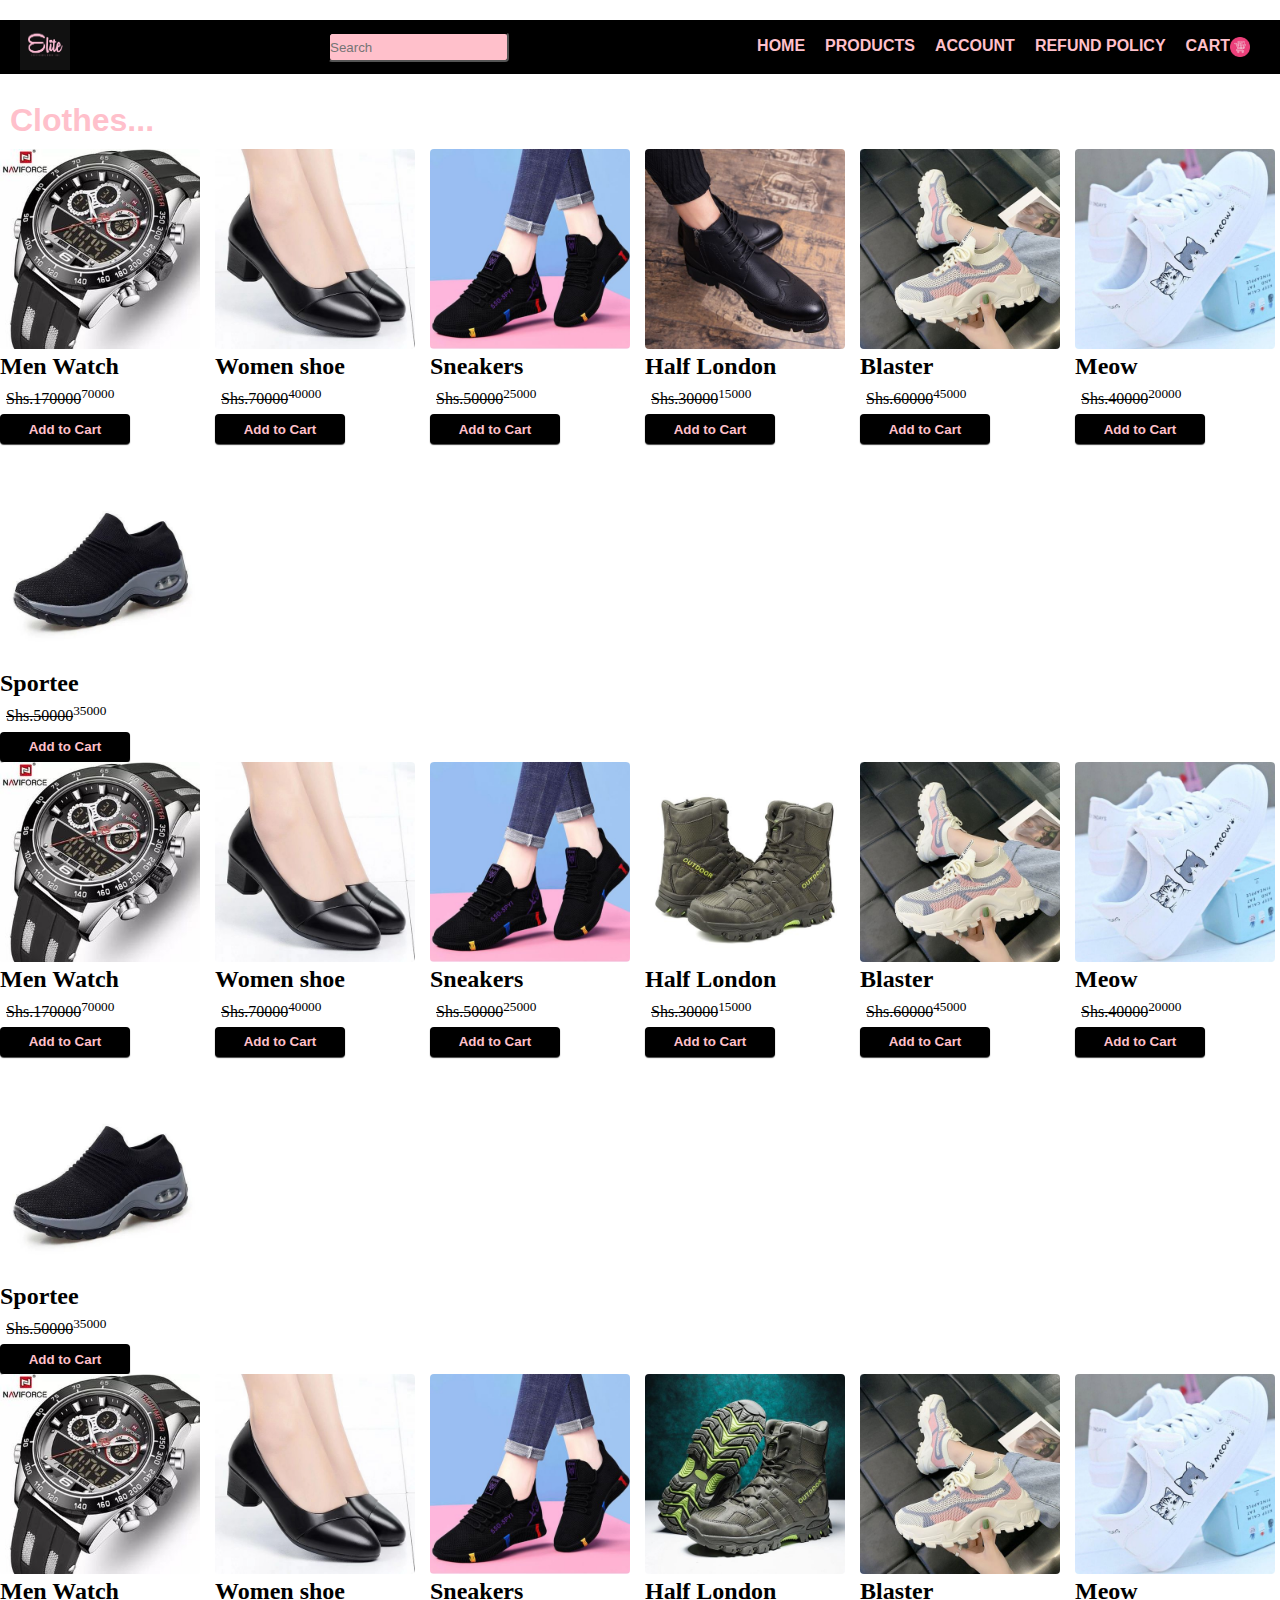
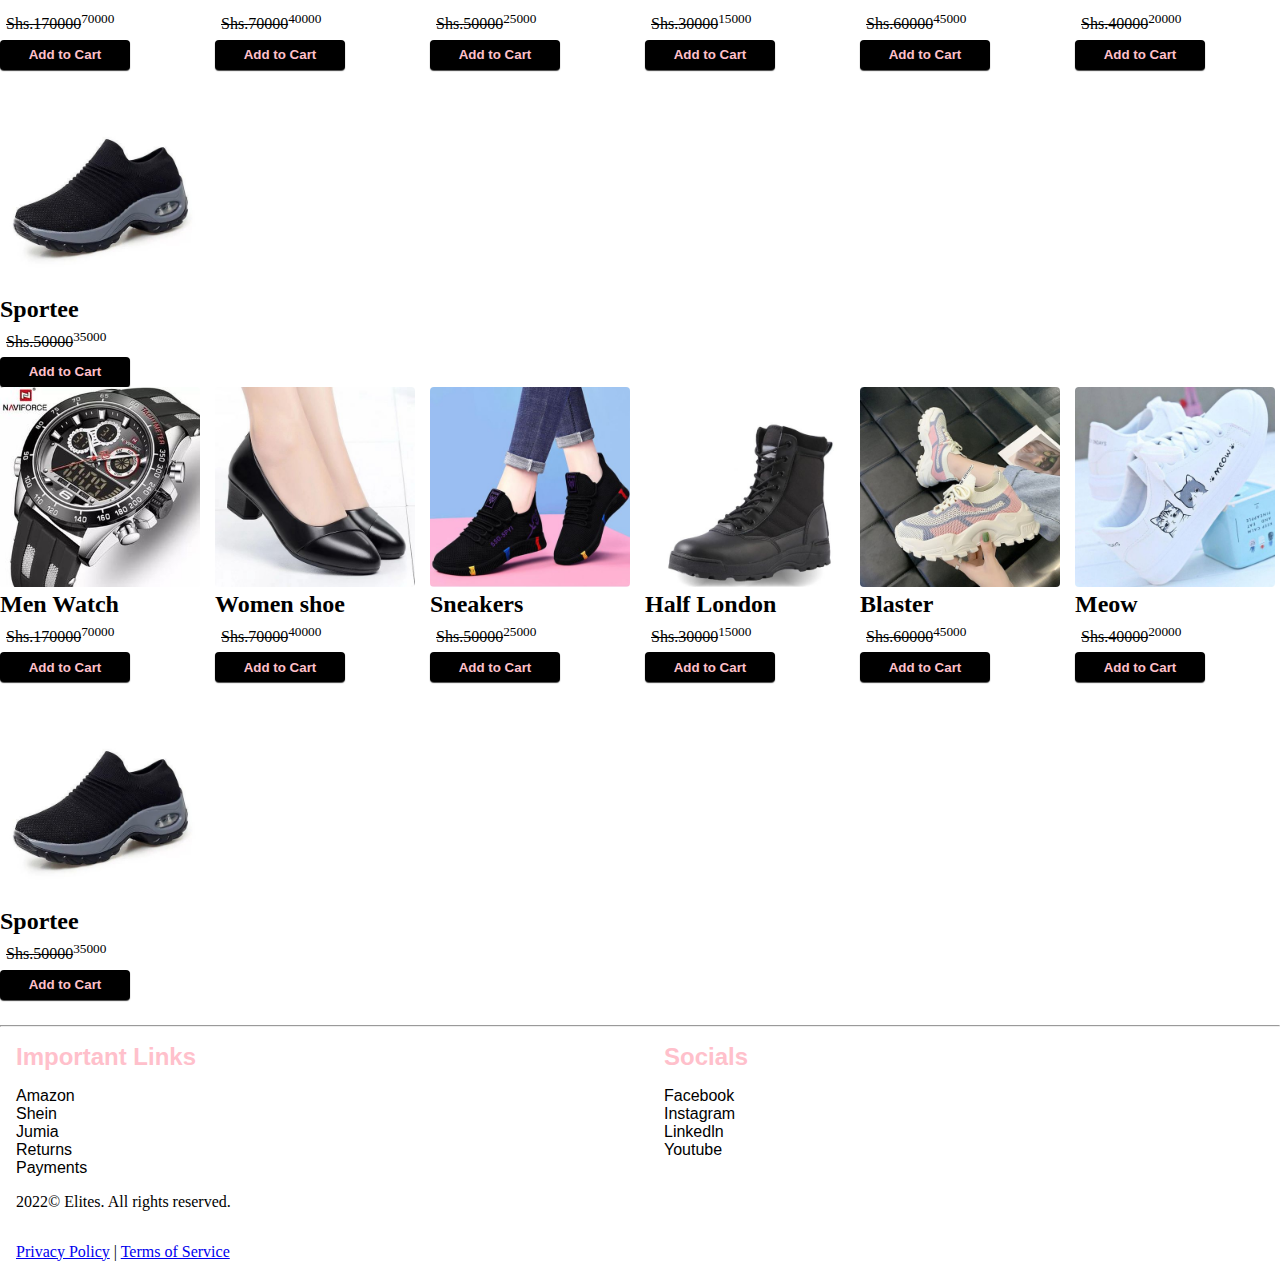
<file: clothes.html>
<!DOCTYPE html>
<html lang="en">
<head>
    <link rel="stylesheet" href="index.css">
    <script src="index.js"></script>
    <meta charset="UTF-8">
    <meta name="viewport" content="width=device-width, initial-scale=1.0">
    <title>Elites</title>
</head>
<body>
  <div class="header">
    <div class="logo" ><img src="images/logo.jpg"></div>
    <div class="search-box"><input class="searchbox" type="search" placeholder="Search"></div>
    <div class="nav-bar">
        <ul>
            <li><a href="#">HOME</a></li>
            <li><a href="products.html">PRODUCTS</a></li>
            <li><a href="signup.html">ACCOUNT</a></li>
            <li><a href="refund.html">REFUND POLICY</a></li>
            <li><a href="accounts.html">CART <img src="images/cart.jpg"> </a></li>
            
        </ul>
    </div>
    </div>
    <br/>
    <h1>Clothes...</h1>
    <div class="products">
        <div class="item">
            <img src="images/64.jpg">
            <h2>Men Watch</h2>
            <p><del>Shs.170000</del><sup>70000</sup></p>
            <button onclick="added()">Add to Cart</button>
        </div>
        <div class="item">
            <img src="images/30.jpg">
            <h2>Women shoe</h2>
            <p><del>Shs.70000</del><sup>40000</sup></p>
            <button onclick="added()">Add to Cart</button>
            </p>
        </div>
        <div class="item">
            <img src="images/16.jpg">
            <h2>Sneakers</h2>
            <p><del>Shs.50000</del><sup>25000</sup></p>
            <button onclick="added()">Add to Cart</button>
        </div>
        <div class="item">
            <img src="images/31.jpg">
            <h2>Half London</h2>
            <p><del>Shs.30000</del><sup>15000</sup></p>
            <button onclick="added()">Add to Cart</button>
        </div>
        <div class="item">
            <img src="images/14.jpg">
            <h2>Blaster</h2>
            <p><del>Shs.60000</del><sup>45000</sup></p>
            <button onclick="added()">Add to Cart</button>
        </div>
        <div class="item">
            <img src="images/10.jpg">
            <h2>Meow </h2>
            <p><del>Shs.40000</del><sup>20000</sup></p>
            <button onclick="added()">Add to Cart</button>
        </div>
        <div class="item">
            <img src="images/2.jpg">
            <h2>Sportee</h2>
            <p><del>Shs.50000</del><sup>35000</sup></p>
            <button onclick="added()">Add to Cart</button>
        </div>
    </div>
    <div class="products">
        <div class="item">
            <img src="images/64.jpg">
            <h2>Men Watch</h2>
            <p><del>Shs.170000</del><sup>70000</sup></p>
            <button onclick="added()">Add to Cart</button>
        </div>
        <div class="item">
            <img src="images/30.jpg">
            <h2>Women shoe</h2>
            <p><del>Shs.70000</del><sup>40000</sup></p>
            <button onclick="added()">Add to Cart</button>
            </p>
        </div>
        <div class="item">
            <img src="images/16.jpg">
            <h2>Sneakers</h2>
            <p><del>Shs.50000</del><sup>25000</sup></p>
            <button onclick="added()">Add to Cart</button>
        </div>
        <div class="item">
            <img src="images/35.jpg">
            <h2>Half London</h2>
            <p><del>Shs.30000</del><sup>15000</sup></p>
            <button onclick="added()">Add to Cart</button>
        </div>
        <div class="item">
            <img src="images/14.jpg">
            <h2>Blaster</h2>
            <p><del>Shs.60000</del><sup>45000</sup></p>
            <button onclick="added()">Add to Cart</button>
        </div>
        <div class="item">
            <img src="images/10.jpg">
            <h2>Meow </h2>
            <p><del>Shs.40000</del><sup>20000</sup></p>
            <button onclick="added()">Add to Cart</button>
        </div>
        <div class="item">
            <img src="images/2.jpg">
            <h2>Sportee</h2>
            <p><del>Shs.50000</del><sup>35000</sup></p>
            <button onclick="added()">Add to Cart</button>
        </div>
    </div>
    <div class="products">
        <div class="item">
            <img src="images/64.jpg">
            <h2>Men Watch</h2>
            <p><del>Shs.170000</del><sup>70000</sup></p>
            <button onclick="added()">Add to Cart</button>
        </div>
        <div class="item">
            <img src="images/30.jpg">
            <h2>Women shoe</h2>
            <p><del>Shs.70000</del><sup>40000</sup></p>
            <button onclick="added()">Add to Cart</button>
            </p>
        </div>
        <div class="item">
            <img src="images/16.jpg">
            <h2>Sneakers</h2>
            <p><del>Shs.50000</del><sup>25000</sup></p>
            <button onclick="added()">Add to Cart</button>
        </div>
        <div class="item">
            <img src="images/34.jpg">
            <h2>Half London</h2>
            <p><del>Shs.30000</del><sup>15000</sup></p>
            <button onclick="added()">Add to Cart</button>
        </div>
        <div class="item">
            <img src="images/14.jpg">
            <h2>Blaster</h2>
            <p><del>Shs.60000</del><sup>45000</sup></p>
            <button onclick="added()">Add to Cart</button>
        </div>
        <div class="item">
            <img src="images/10.jpg">
            <h2>Meow </h2>
            <p><del>Shs.40000</del><sup>20000</sup></p>
            <button onclick="added()">Add to Cart</button>
        </div>
        <div class="item">
            <img src="images/2.jpg">
            <h2>Sportee</h2>
            <p><del>Shs.50000</del><sup>35000</sup></p>
            <button onclick="added()">Add to Cart</button>
        </div>
    </div>
    <div class="products">
        <div class="item">
            <img src="images/64.jpg">
            <h2>Men Watch</h2>
            <p><del>Shs.170000</del><sup>70000</sup></p>
            <button onclick="added()">Add to Cart</button>
        </div>
        <div class="item">
            <img src="images/30.jpg">
            <h2>Women shoe</h2>
            <p><del>Shs.70000</del><sup>40000</sup></p>
            <button onclick="added()">Add to Cart</button>
            </p>
        </div>
        <div class="item">
            <img src="images/16.jpg">
            <h2>Sneakers</h2>
            <p><del>Shs.50000</del><sup>25000</sup></p>
            <button onclick="added()">Add to Cart</button>
        </div>
        <div class="item">
            <img src="images/36.jpg">
            <h2>Half London</h2>
            <p><del>Shs.30000</del><sup>15000</sup></p>
            <button onclick="added()">Add to Cart</button>
        </div>
        <div class="item">
            <img src="images/14.jpg">
            <h2>Blaster</h2>
            <p><del>Shs.60000</del><sup>45000</sup></p>
            <button onclick="added()">Add to Cart</button>
        </div>
        <div class="item">
            <img src="images/10.jpg">
            <h2>Meow </h2>
            <p><del>Shs.40000</del><sup>20000</sup></p>
            <button onclick="added()">Add to Cart</button>
        </div>
        <div class="item">
            <img src="images/2.jpg">
            <h2>Sportee</h2>
            <p><del>Shs.50000</del><sup>35000</sup></p>
            <button onclick="added()">Add to Cart</button>
        </div>
    </div>
    <div class="footer">
        <hr>
        <div class="nav">
            <ul>
                <h2>Important Links</h2>
                <li><a href="https://amazon.com" target="_blank">Amazon</a></li>
                <li><a href="https://shein.com" target="_blank">Shein</a></li>
                <li><a href="https://jumia.co.ug" target="_blank">Jumia</a></li>
                <li><a href="refund.html">Returns</a></li>
                <li><a href="accounts.html">Payments</a></li>
                <h2>Socials</h2>
                <li><a href="#">Facebook</a></li>
                <li><a href="#">Instagram</a></li>
                <li><a href="#">Linkedln</a></li>
                <li><a href="#">Youtube</a></li>
            </ul>
        </div>
        <p> 2022&copy; Elites. All rights reserved.</p>
        <p><a href="privacy.html">Privacy Policy</a> | <a href="terms.html">Terms of Service</a></p>
    </div>
</body>
</html>
</file>
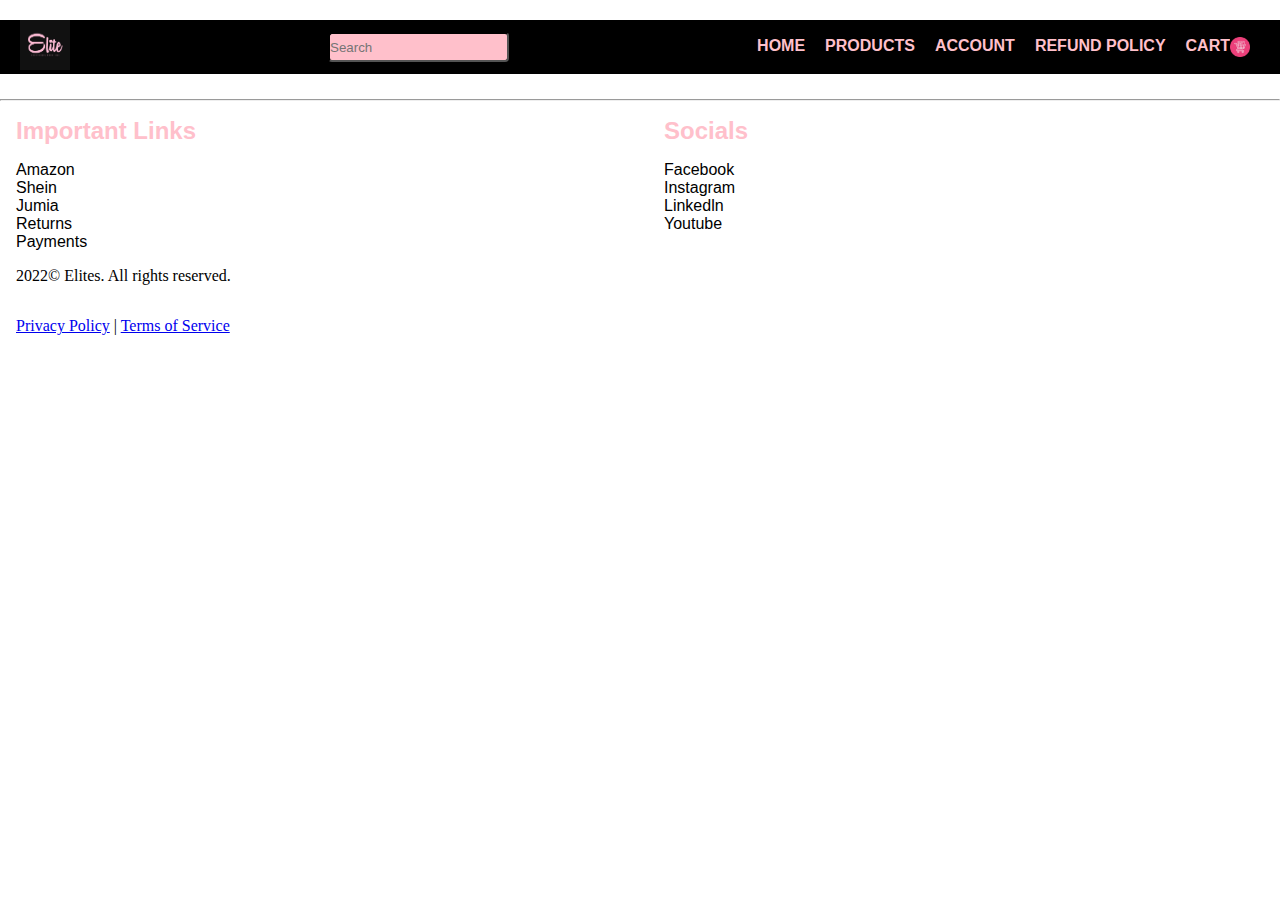
<file: privacy.html>
<!DOCTYPE html>
<html lang="en">
<head>
    <link rel="stylesheet" href="index.css">
    <script src="index.js"></script>
    <meta charset="UTF-8">
    <meta name="viewport" content="width=device-width, initial-scale=1.0">
    <title>Elites</title>
</head>
<body>
  <div class="header">
    <div class="logo" ><img src="images/logo.jpg"></div>
    <div class="search-box"><input class="searchbox" type="search" placeholder="Search"></div>
    <div class="nav-bar">
        <ul>
            <li><a href="#">HOME</a></li>
            <li><a href="products.html">PRODUCTS</a></li>
            <li><a href="signup.html">ACCOUNT</a></li>
            <li><a href="refund.html">REFUND POLICY</a></li>
            <li><a href="accounts.html">CART <img src="images/cart.jpg"> </a></li>
            
        </ul>
    </div>
    </div>
  
    <div class="footer">
        <hr>
        <div class="nav">
            <ul>
                <h2>Important Links</h2>
                <li><a href="https://amazon.com" target="_blank">Amazon</a></li>
                <li><a href="https://shein.com" target="_blank">Shein</a></li>
                <li><a href="https://jumia.co.ug" target="_blank">Jumia</a></li>
                <li><a href="refund.html">Returns</a></li>
                <li><a href="accounts.html">Payments</a></li>
                <h2>Socials</h2>
                <li><a href="#">Facebook</a></li>
                <li><a href="#">Instagram</a></li>
                <li><a href="#">Linkedln</a></li>
                <li><a href="#">Youtube</a></li>
            </ul>
        </div>
        <p> 2022&copy; Elites. All rights reserved.</p>
        <p><a href="privacy.html">Privacy Policy</a> | <a href="terms.html">Terms of Service</a></p>
    </div>
</body>
</html>
</file>
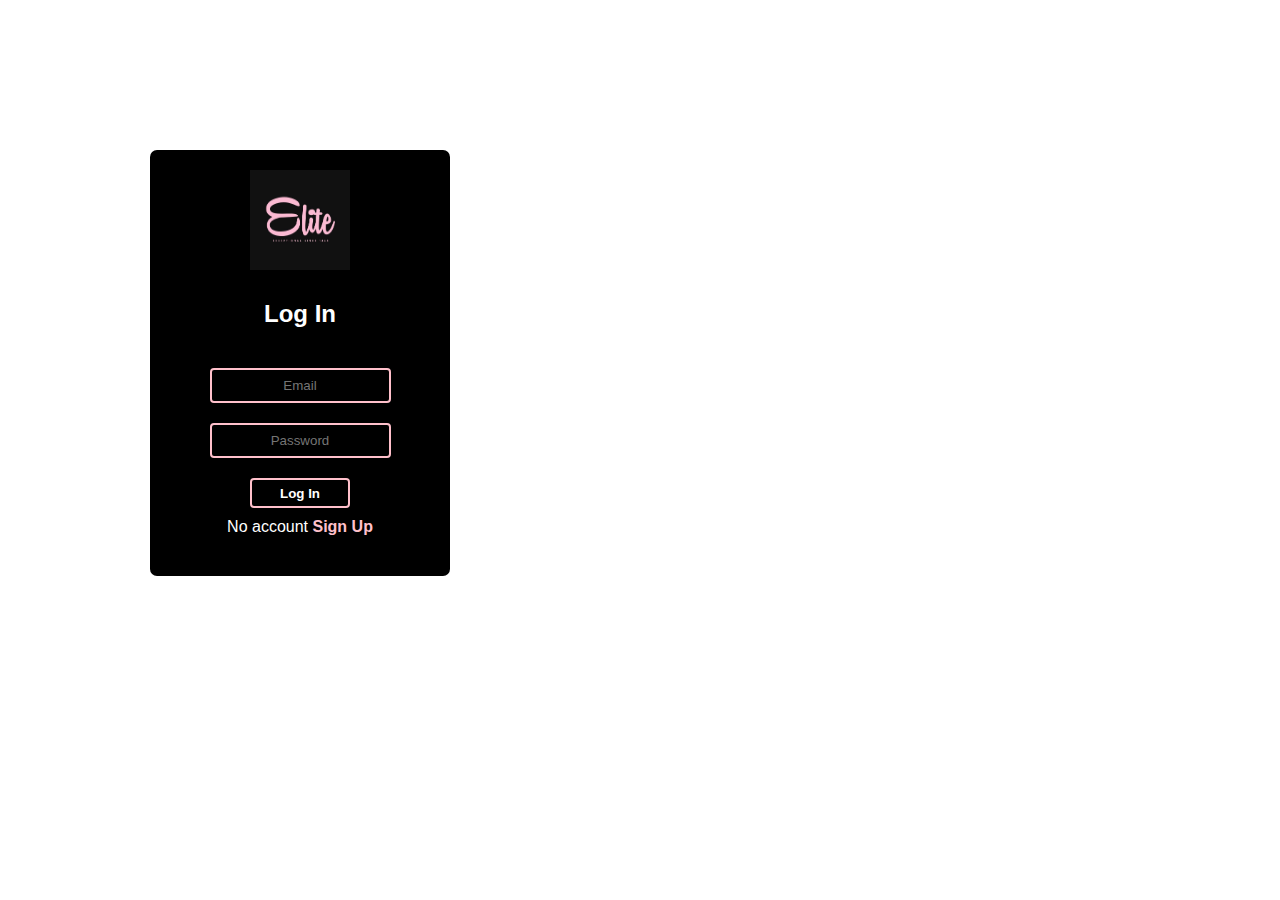
<file: signin.html>
<html>
    <head>
        <link rel="stylesheet" href="styles.css">
        <meta name="view-port" content="width=device-width, initial-scale=1.0">
        <title>Sign In</title>
    </head>
    <body>

 <div class="form">
    <img src="images/logo.jpg">
     <h2>Log In</h2>

    <input type="email" placeholder="Email" required>
    <br/>
    <input type="password" placeholder="Password" required>
    <br/>
    <button>Log In</button>
    <br/>
    <p>No account <a href="signup.html">Sign Up</a></p>
 </div>
    </body>
</html>
</file>
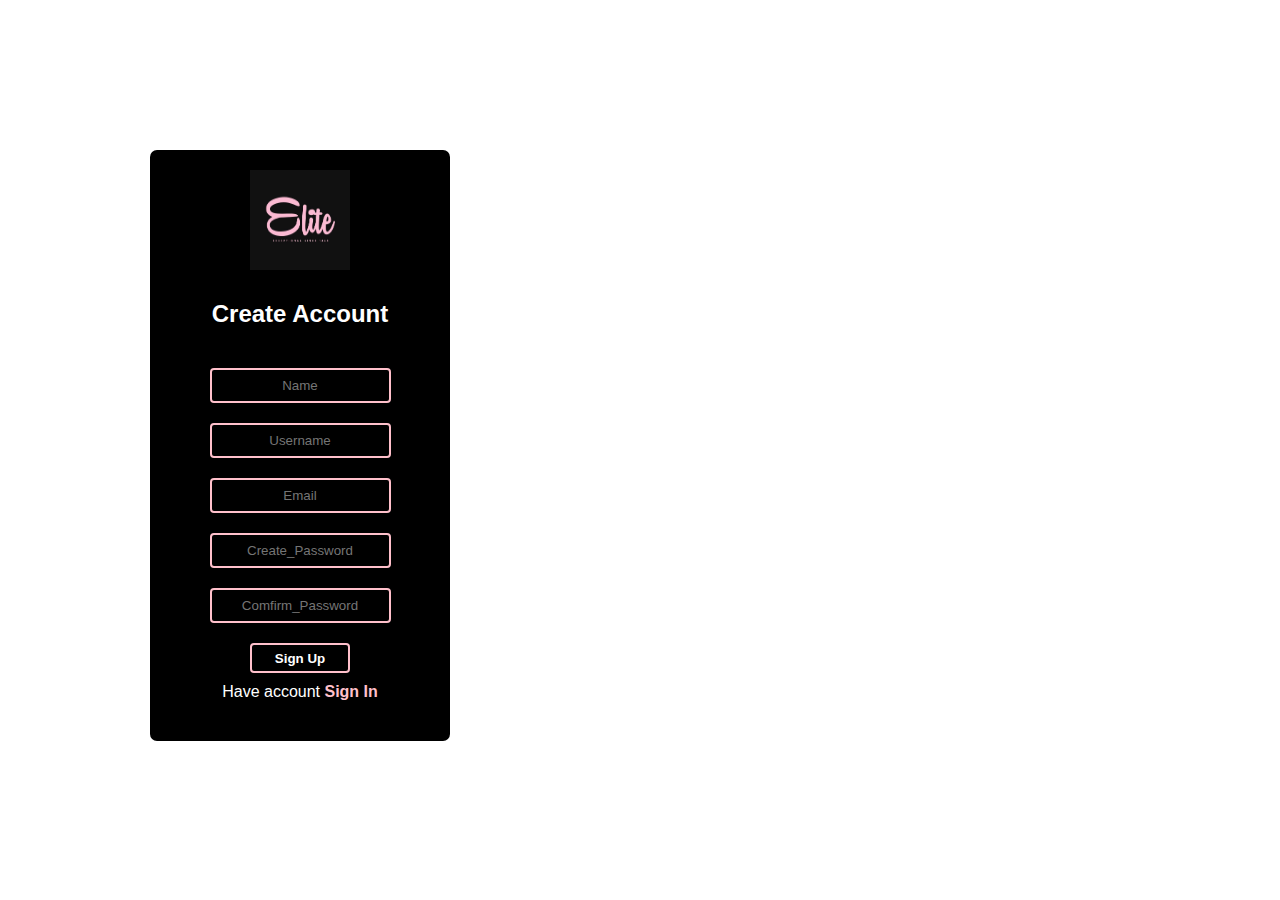
<file: signup.html>
<html></html>
    <head>
        <link rel="stylesheet" href="styles.css">
        <meta name="view-port" content="width=device-width, initial-scale=1.0">
        <title>Sign In</title>
    </head>
    <body>

 <div class="form">
    <img src="images/logo.jpg" alt="elite_logo">
     <h2>Create Account</h2>
     <input type="text" placeholder="Name" required>
     <br/>
     <input type="text" placeholder="Username" required>
    <br/>
    <input type="email" placeholder="Email" required>
    <br/>
    <input type="password" placeholder="Create_Password" required>
    <br/>
    <input type="password" placeholder="Comfirm_Password" required>
    <br/>
    <button>Sign Up</button>
    <br/>
    <p>Have account <a href="signin.html">Sign In </a></p>
 </div>
    </body>
</html>
</file>
<file: index.css>
*{
    margin:0px;
    padding:0px
}
.nav-bar li{
   
    list-style-type: none;
    float: left;
}
.nav-bar li a{
    padding:10px;
    font-weight: bold;
    text-decoration: none;
    font-family: arial;
    color:pink;
    display: flex;
    flex-wrap: nowrap;
}
.nav-bar li a:hover{
    background-color: pink;
    color:black;
    padding:6px;
    border-radius: 4px;


}
.nav-bar li a:active{
    background-color:brown;
}
.nav-bar{
    margin-top: 5px;
    margin-bottom: 5px;
    margin-right:20px;
}

.search-box input{
    background-color: pink;
   border-style: 2px solid;
   border-color: black;
   height:30px;
   border-radius:4px;
   color:black;
}
.logo{
    margin-left: 20px;
    padding-right: 20px;
   
}
.logo img{
    height: 50px;
    width: 50px;
}
.nav-bar li a img{
    height:20px;
    width:20px;
}
.header{
    position: sticky;
    top: 0;
    z-index: 1000;
    margin-top: 20px;
    display:flex;
   flex-direction: row;
   justify-content: space-between;
   align-items: center;
   background-color: black;
}
img{
    width:100%
}
.item img{
    width:200px;
    height:200px;
    border-radius: 4px;
}

.products{
    gap:10px;
    display:grid;
    grid-template-columns: repeat(auto-fit, minmax(200px, 1fr));
}
h1{
    font-family: arial;
    padding:10px;
    color:pink;
}
.nav{
    column-count: 2;
}
.nav li{
    list-style-type: none;
}
.nav li a{
    padding: 16px;
    color:black;
    text-decoration: none;
    font-family: arial;
}
.nav li a:hover{
    color:pink;
}
.nav h2{
    padding:16px;
    color:pink;
    font-family: arial;
}
.footer{
    text-align: justify;
    padding-top: 25px;
}
.footer p{
    padding: 16px;
}
.item button{
    font-weight: bold;
    box-shadow: 0px 1px 1px 0px #444;
    border-style: none;
    border-radius: 4px;
    height:30px;
    width:130px;
    background-color: black;
    color:pink;
}
.item button:hover{
    background: linear-gradient(135deg,violet,pink);
    color:black;
}
.item p{
    padding: 6px;
}
</file>
<file: styles.css>
*{
    margin:0px;
    padding:0px;
}
.logo img{
width:70px;
height:50px;
padding:6px;
border-radius:15px;
}
.nav-bar li{
list-style-type: none;
}
.nav-bar li a{
    text-decoration: none;
    font-family: arial;
    font-weight:bold;
    color:black;
    float:left;
    padding:6px;
}
.nav-bar li a:hover{
    color:white;
}
.header{
    position: sticky;
    top: 0;
    z-index: 1000;
    display:grid;
    box-shadow:0px 2px 4px 0px #444;
    background-color:pink;
}
.logo{
    grid-column:1;
}
.nav-bar{
    grid-column:3;
    padding:10px;
}
.search{
    grid-column: 2;
    padding-top:25px;
}
.search input{
    width:auto;
    height:25px;
    background-color:pink;
    border:2px solid black;
    border-radius:4px;
}
.search button{
    width:50px;
    height:25px;
    background-color: black;
    color:pink;
    border-style: none;
    border-radius:4px;
}
.cover img{
    width:100%;
    height:170px;
    padding-bottom:20px;
}
.products .items img{
    width:150px;
    height:150px;
    border-radius:4px;
}
.products{
    padding: 10px;
    grid-gap:10px;
    display:grid;
    grid-template-columns:repeat(auto-fill,minmax(150px,1fr));
}
.items{
    padding:10px;
    border-radius:4px;
    box-shadow: 0px 0px 8px 2px #444;
}
.items h3{
    color:pink;
    font-family: arial;
}
.items button{
    width:100px;
    height:25px;
    background-color:black;
    border-style: none;
    border-radius: 4px;
    color:pink;
}
.items button:hover{
    background-color: pink;
    color:black;
}
.items h4{
    padding-bottom:6px;
    font-family: monospace;
}
h2{
    font-family: arial;
    padding:20px;
}
.cate{
    display:block;
    position:fixed;
    background-color: black;
    width:0;
    top:0;
    left:0;
    height:100%;
    z-index: 1;
    transition-duration: 0.3s;
}
.cate li{
    list-style-type: none;
}
.cate li a{
    text-decoration: none;
    color:pink;
    font-family: arial;

}
.shoes{
    grid-gap:10px;
    display:grid;
    grid-template-columns:repeat(auto-fill,minmax(150px,1fr));
}
.men1{
    grid-column:1;
    padding:10px;
}
.women1{
    grid-column:2;
    padding:10px;
}
.men1 img{
    width:120px;
    height:120px;
    border-radius: 4px;
}
.women1 img{
    width:120px;
    height:120px;
    border-radius: 4px;
}
.shoes h1{
    font-family: arial;
    color: pink;
    text-align: center;
}
.shoes{
    width:300px;
    grid-column: 1;
    box-shadow: 0px 0px 8px 2px #444;
}
.clothes{
    grid-gap:10px;
    display:grid;
    grid-template-columns:repeat(auto-fill,minmax(150px,1fr));
}
.men2{
    grid-column:1;
    padding:10px;
}
.women2{
    grid-column:2;
    padding:10px;
}
.men2 img{
    width:120px;
    height:120px;
    border-radius: 4px;
}
.women2 img{
    width:120px;
    height:120px;
    border-radius: 4px;
}
.clothes h1{
    text-align: center;
    font-family:arial;
    color: pink;
}
.clothes{
    box-shadow: 0px 0px 8px 2px #444;
    grid-column: 2;
    width:300px;
    padding:16px ;
}
.categories{
    padding :16px;
    grid-gap:10px;
    display:grid;
    grid-template-columns:repeat(auto-fill,minmax(150px,1fr));
}
.links{
    column-count:2 ;
    background-color: black;
    text-align: center;
}
footer h2{
    padding-top: 40px;
    color:white;
}
.links li{
    list-style-type: none;
    }
    .links li a{
        text-decoration: none;
        font-family: arial;
        font-weight:bold;
        color:pink;
        float:left;
        padding:6px;
    }
    .links li a:hover{
        color:white;
    }
    footer{
        background-color: black;
        padding:17px;
    }
    footer h3{
        color:white;
        font-family: arial;
        text-align: center;
        padding-bottom: 40px;
        padding-top: 20px;
    }
    .form{
        margin-bottom: 150px;
        margin-top: 150px;
        margin-left: 150px;
        text-align: center;
        background-color: black;
        width:300px;
        border-radius: 7px;
    }
    .form input{
        color:pink;
        background: none;
        text-align: center;
        margin-top: 20px;
        height:35px;
        border-radius: 4px;
        border:2px solid pink;
    }
    .form button{
        font-weight: bold;
        color: white;
        background-color:black;
        height:30px;
        width:100px;
        margin-top: 20px;
        border-radius: 4px;
        border:2px solid pink;
    }
    .form button:hover{
        background-color: pink;
        color: white;
    }
    .form p{
        font-family: arial;
        padding-top: 10px;
        color: white;
        padding-bottom: 40px;
    }
    .form p a{
        text-decoration: none;
        color:pink;
        font-weight: bold;
    }
    .form p a:hover{
        color:white;
    }
    .form h2{
        color:white;
        font-family: arial;
        padding-top: 30px;
    }
    .form img{
        width: 100px;
        height: 100px;
        padding-top: 20px;
    }
    .trending .items img{
        width:150px;
        height:150px;
        border-radius:4px;
    }
    .trending{
        padding: 10px;
        grid-gap:10px;
        display:grid;
        grid-template-columns:repeat(auto-fill,minmax(150px,1fr));
    }
    .female .items img{
        width:150px;
        height:150px;
        border-radius:4px;
    }
    .female{
        padding:10px;
        grid-gap:10px;
        display:grid;
        grid-template-columns:repeat(auto-fill,minmax(150px,1fr));
    }
    .male .items img{
        width:150px;
        height:150px;
        border-radius:4px;
    }
    .male{
        padding: 10px;
        grid-gap:10px;
        display:grid;
        grid-template-columns:repeat(auto-fill,minmax(150px,1fr));
    }
    .load button{
        margin-top: 16px;
        border-style: none;
        background-color: pink;
        color:black;
        font-weight: bold;
        border-radius: 4px;
        box-shadow: 0px 0px 4px 2px #444;
        width: 100px;
        height: 30px;
    }
    .load button:hover{
        background-color: black;
        color: pink;
    }
    .load{
        text-align: center;
    }
</file>
